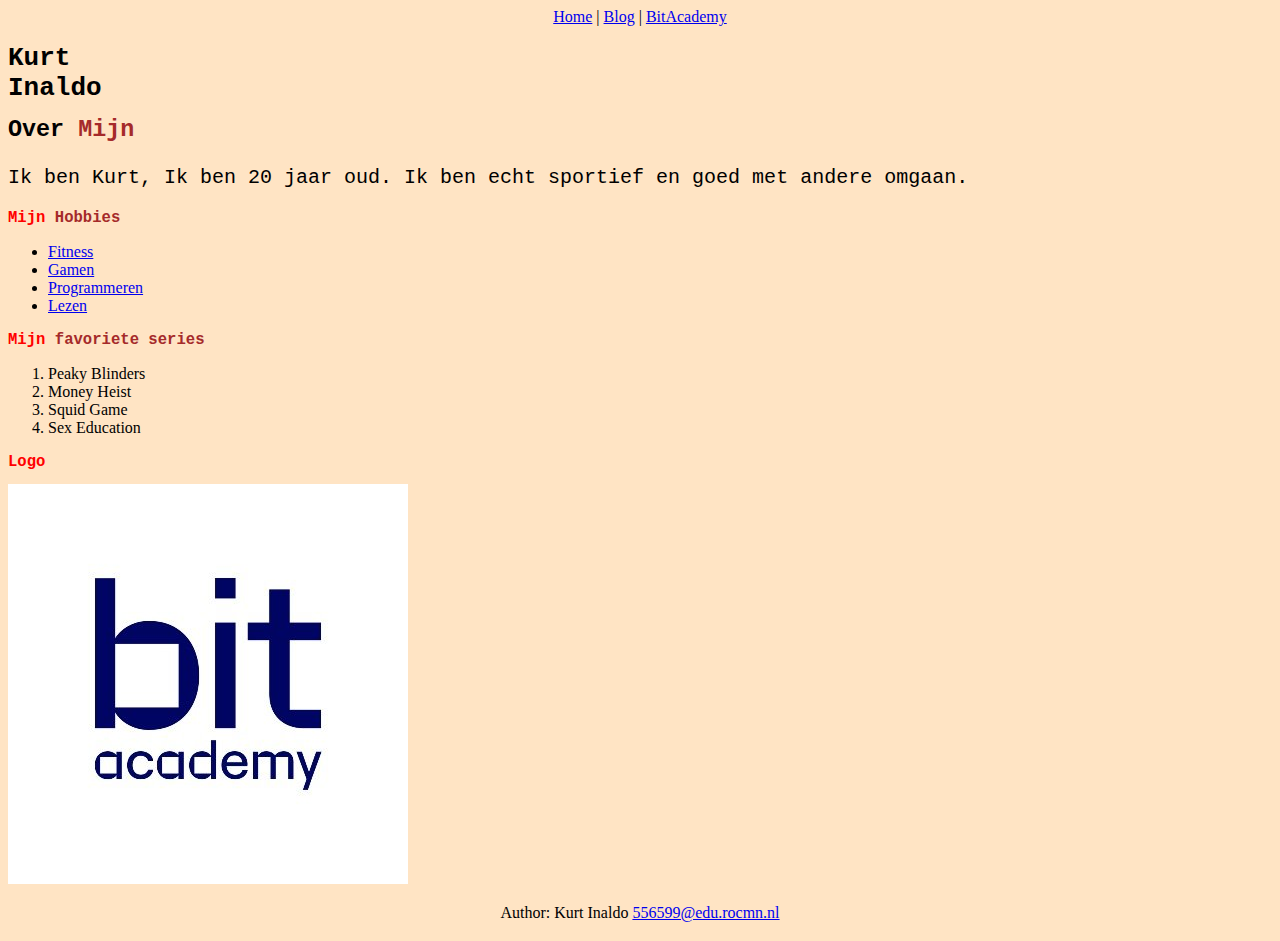
<file: index.html>
<!DOCTYPE html>
<html>
<head>
<title>Kurt Inaldo</title>
<link rel="stylesheet" type="text/css"  href="style1.css"  >
</head>
<body>

    <nav>
        <a href="index.html">Home</a> |
        <a href="blog.html">Blog</a> |
        <a href="https://www.bit-academy.nl/">BitAcademy</a>
        </nav>

<h1>Kurt Inaldo</h1>
<div>
    <h3>Over <span style="color:brown;font-weight:bold">Mijn</span></h3>
    <p>Ik ben Kurt, Ik ben 20 jaar oud. Ik ben echt sportief en goed met andere omgaan.</p>
    
</div>
<h2>Mijn <span style="color:brown;font-weight:bold">Hobbies</span></h2>

<ul>
    <li><a href="https://en.wikipedia.org/wiki/Fitness">Fitness</a></li>
    <li><a href="https://en.wikipedia.org/wiki/Game">Gamen</a></li>
    <li><a href="https://nl.wikipedia.org/wiki/Programmeren_(computer)">Programmeren</a></li>
    <li><a href="https://nl.wikipedia.org/wiki/Lezen">Lezen</a></li>
</ul>

<h2>Mijn <span style="color:brown;font-weight:bold">favoriete series</span></h2>

<ol>
    <li>Peaky Blinders</li>
    <li>Money Heist</li>
    <li>Squid Game</li>
    <li>Sex Education</li>
</ol>


<h2>Logo</h2>

<img src="foto.jpg" alt="bit academy logo">

<footer>
    <p>Author: Kurt Inaldo <a href="556599@edu.rocmn.nl">556599@edu.rocmn.nl</a></p>
  </footer>

</body>
</html>
</file>
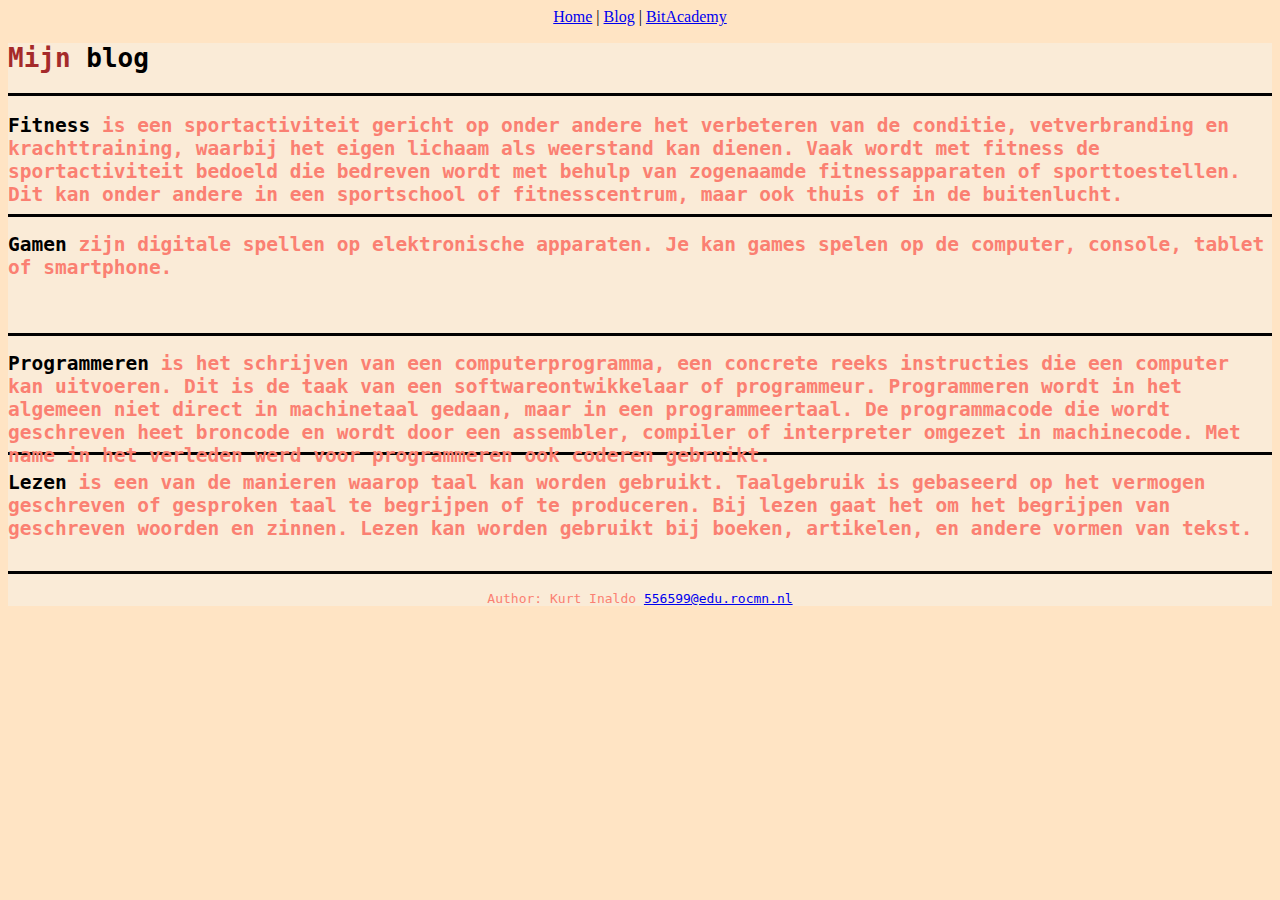
<file: blog.html>
<!DOCTYPE html>
<html>
<head>
<title>Mijn blog</title>
<link rel="stylesheet" type="text/css"  href="style.css"  >
</head>
<body>

    <nav>
        <a href="index.html">Home</a> |
        <a href="blog.html">Blog</a> |
        <a href="https://www.bit-academy.nl/">BitAcademy</a>
        </nav>
        

    <div>
        <h1>Mijn <span style="color:black;font-weight:bold">blog</span></h1>

        <article>
            <header>
                <h2><span style="color:black;font-weight:bold">Fitness</span> is een sportactiviteit gericht op onder andere het verbeteren van de conditie, 
                    vetverbranding en krachttraining, waarbij het eigen lichaam als weerstand kan dienen. 
                    Vaak wordt met fitness de sportactiviteit bedoeld die bedreven wordt met behulp van zogenaamde 
                    fitnessapparaten of sporttoestellen. Dit kan onder andere in een sportschool of fitnesscentrum, 
                    maar ook thuis of in de buitenlucht.</h2>
            </header>
        </article>

        <article>
            <header>
                <h2><span style="color:black;font-weight:bold">Gamen</span> zijn digitale spellen op elektronische apparaten. 
                    Je kan games spelen op de computer, console, tablet of smartphone.</h2>
            </header>
        </article>

        <article>
            <header>
                <h2><span style="color:black;font-weight:bold">Programmeren</span> is het schrijven van een computerprogramma, een concrete reeks instructies 
                    die een computer kan uitvoeren. Dit is de taak van een softwareontwikkelaar of programmeur. 
                    Programmeren wordt in het algemeen niet direct in machinetaal gedaan, maar in een programmeertaal. 
                    De programmacode die wordt geschreven heet broncode en wordt door een assembler, compiler of interpreter 
                    omgezet in machinecode. Met name in het verleden werd voor programmeren ook coderen gebruikt.</h2>
            </header>
        </article>

        <article>
            <header><h2><span style="color:black;font-weight:bold">Lezen</span> is een van de manieren waarop taal kan worden gebruikt. Taalgebruik is gebaseerd op het vermogen 
                geschreven of gesproken taal te begrijpen of te produceren. Bij lezen gaat het om het begrijpen van geschreven 
                woorden en zinnen. Lezen kan worden gebruikt bij boeken, artikelen, en andere vormen van tekst.</h2>
            </header>
        </article>

        <footer>
            <p>Author: Kurt Inaldo <a href="556599@edu.rocmn.nl">556599@edu.rocmn.nl</a></p>
          </footer>

            
         
    </div>
           


</body>

</html>
</file>
<file: style1.css>
h1 {
    color: black;
    font-size: xx-large;
    width: 50px;
    height: 50px;
    font-family: monospace;
    text-align: center;
    
}

h2 {
    color: red;
    font-size: larger;
    cursor: grab;
    background-color: bisque;
    font-family: monospace;
    text-align: left;

}

body {
    background-color: bisque;
}

div {
    color: black;
    font-size: x-large;
    cursor: grab;
    background-color: bisque;
    font-family: monospace;
    text-align: left;
}

nav {
    text-align: center;
}

footer {
    text-align: center;
}

h4 {
    height: 5px;
}
</file>
<file: style.css>
body {
    background-color: bisque;
}

h1 {
    color: brown;
    font-size: xx-large;
    font-family: monospace;
    cursor: grab;
    text-align: left;
    height: 50px;

    

}

div {
    color: salmon;
    cursor: grab;
    background-color: antiquewhite;
    font-family: monospace;
    text-align: left;
    
}

h1 {
    border-bottom: 3px solid black;
}

h2 {
    border-bottom: 3px solid black;
    height: 100px;
}

nav {
    text-align: center;
}

footer {
    text-align: center;
}
</file>
